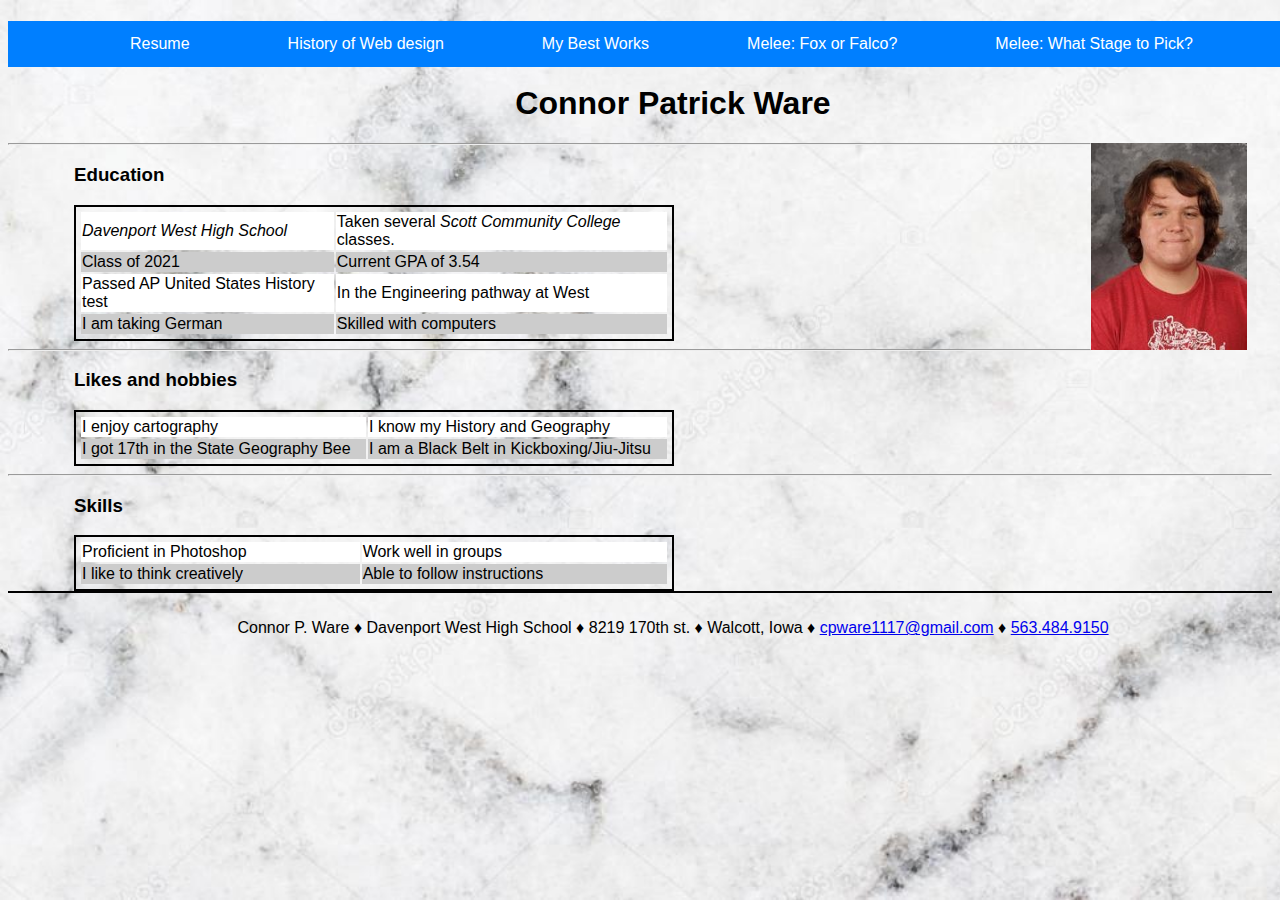
<file: index.html>
<!DOCTYPE html>
<html lang="en" dir="ltr">
  <head>
    <meta charset="utf-8">
    <title>My Resume</title>
    <link rel="stylesheet" href="CSS/layout.css">
  </head>
  <body class="marble-body">
    <ul class="ul-nav" >
      <li class="li-nav" ><a  href="index.html">Resume</a></li>
      <li class="li-nav" ><a  href="history.html">History of Web design</a></li>
      <li class="li-nav" ><a  href="bestworks.html">My Best Works</a></li>
      <li class="li-nav" ><a  href="characters.html">Melee: Fox or Falco?</a></li>
        <li class="li-nav" ><a  href="stages.html">Melee: What Stage to Pick?</a></li>
    </ul>

<h1>Connor Patrick Ware</h1>
<img class="res-img" height="207"  src="Images/9841.jpg" alt="A pic of me">
<hr>
<h3>Education</h3>

<table class="res-tab">
  <tr>
    <td><i>Davenport West High School</i></td>
    <td>Taken several <i>Scott Community College</i> classes.</td>
  </tr>
  <tr>
    <td>Class of 2021</td>
    <td>Current GPA of 3.54</td>
  </tr>
  <tr>
    <td>Passed AP United States History test</td>
    <td>In the Engineering pathway at West</td>
  </tr>
  <tr>
    <td>I am taking German</td>
    <td>Skilled with computers</td>
  </tr>
</table>

<hr>
<h3>Likes and hobbies</h3>


<table class="res-tab">
<tr>
  <td>
I enjoy cartography
  </td>
  <td>
I know my History and Geography
  </td>
</tr>
<tr>
  <td>
I got 17th in the State Geography Bee
  </td>
  <td>
I am a Black Belt in Kickboxing/Jiu-Jitsu
  </td>
</tr>
</table>


<hr>
<h3>Skills</h3>


<table class="res-tab">
<tr>
  <td>Proficient in Photoshop</td>
  <td>Work well in groups</td>
</tr>
<tr>
  <td>I like to think creatively</td>
  <td>Able to follow instructions</td>
</tr>
</table>


<footer>
<p>Connor P. Ware &#9830; Davenport West High School  &#9830; 8219 170th st. &#9830; Walcott, Iowa &#9830; <a href="mailto:cpware1117@gmail.com">cpware1117@gmail.com</a> &#9830; <a href="tel:563.484.9150">563.484.9150</a></p>
</footer>


  </body>
</html>
</file>
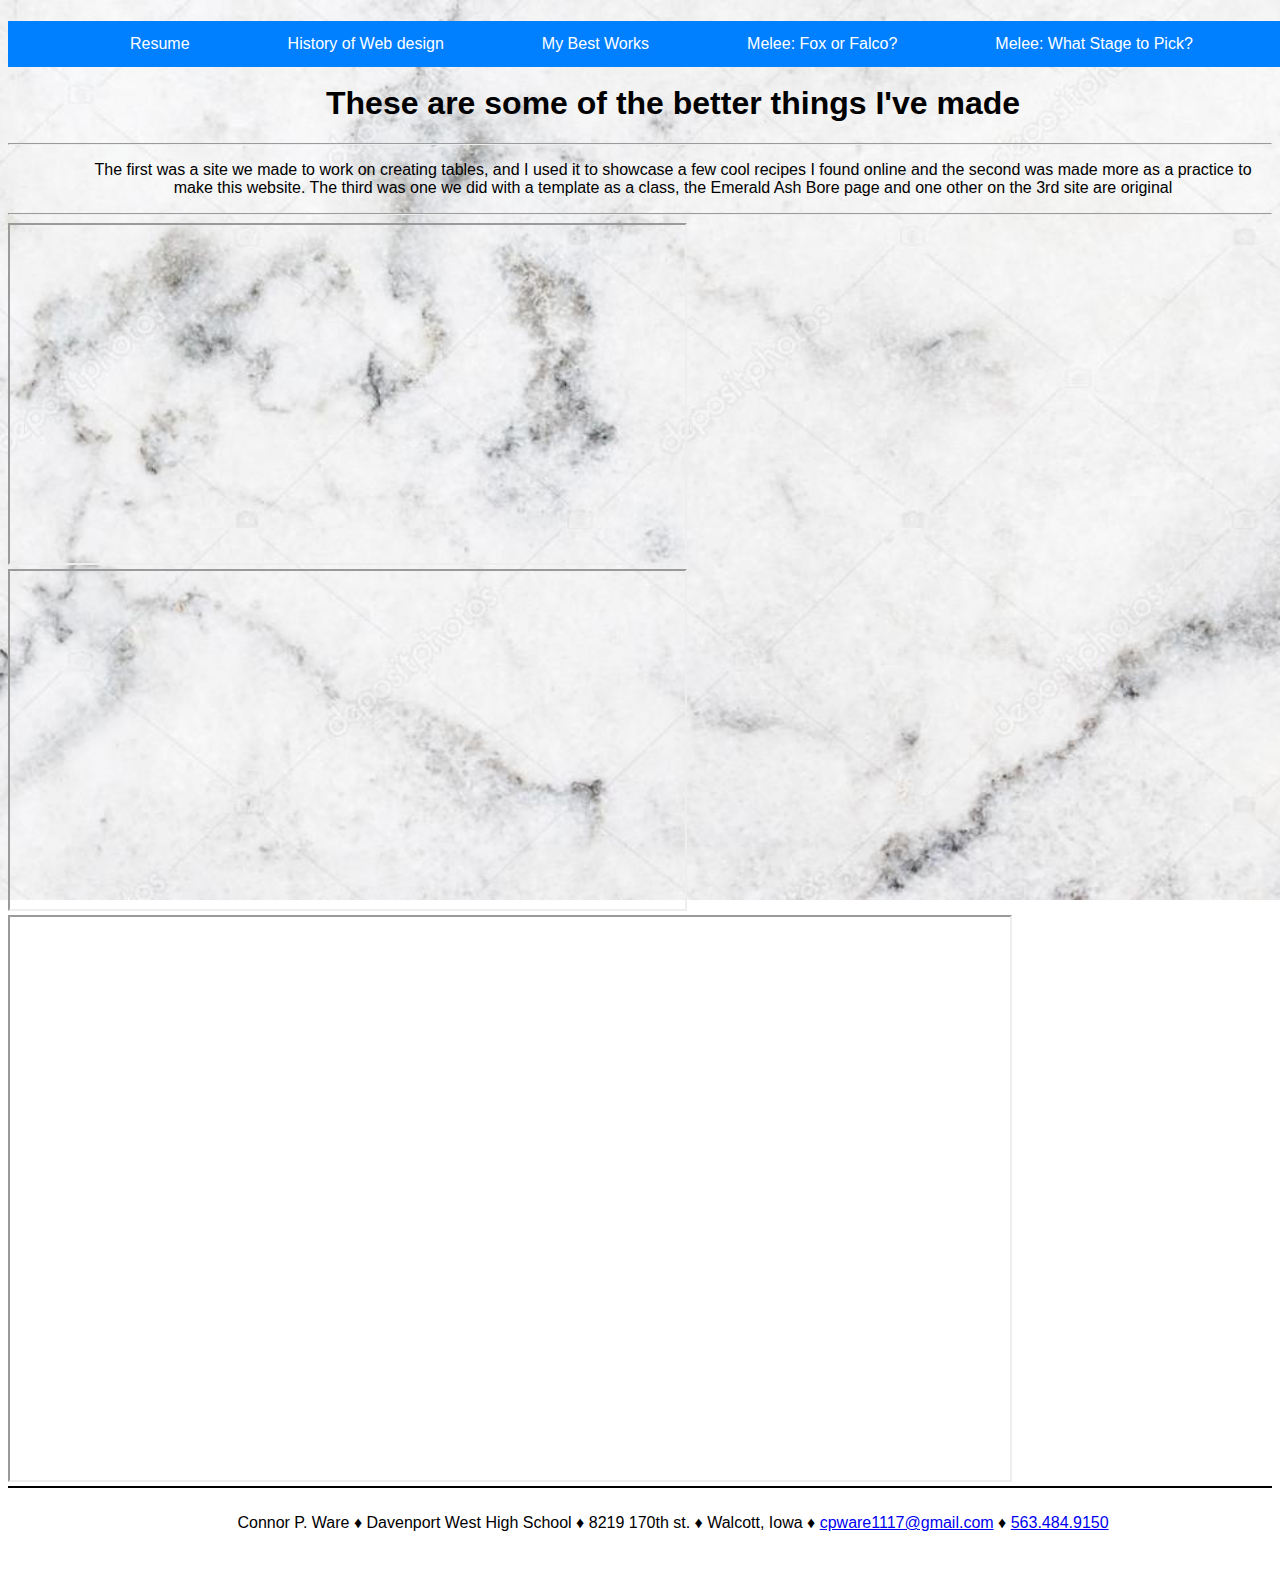
<file: bestworks.html>
<!DOCTYPE html>
<html lang="en" dir="ltr">
  <head>
    <meta charset="utf-8">
    <title>My Best Works</title>
    <link rel="stylesheet" href="CSS/layout.css">
  </head>
  <body class="marble-body">
    <ul class="ul-nav" >
      <li class="li-nav" ><a  href="index.html">Resume</a></li>
      <li class="li-nav" ><a  href="history.html">History of Web design</a></li>
      <li class="li-nav" ><a  href="bestworks.html">My Best Works</a></li>
      <li class="li-nav" ><a  href="characters.html">Melee: Fox or Falco?</a></li>
      <li class="li-nav" ><a  href="stages.html">Melee: What Stage to Pick?</a></li>
    </ul>


<h1>These are some of the better things I've made</h1>
<hr>
<p class="center-text">The first was a site we made to work on creating tables, and I used it to showcase a few cool recipes I found online and the second was made more as a practice to make this website. The third was one we did with a template as a class, the Emerald Ash Bore page and one other on the 3rd site are original </p>
<hr>
<iframe src="https://connorware17.github.io/nav/index.html" height="338" width="675"></iframe>
<iframe src="https://connorware17.github.io/Recipe-Site/index.html" height="338" width="675"></iframe>
<iframe src="https://connorware17.github.io/JeddsTreeCare/jtc_index.html" width="1000" height="563"></iframe>


<footer>
<p>Connor P. Ware &#9830; Davenport West High School  &#9830; 8219 170th st. &#9830; Walcott, Iowa &#9830; <a href="mailto:cpware1117@gmail.com">cpware1117@gmail.com</a> &#9830; <a href="tel:563.484.9150">563.484.9150</a></p>
</footer>


  </body>
</html>
</file>
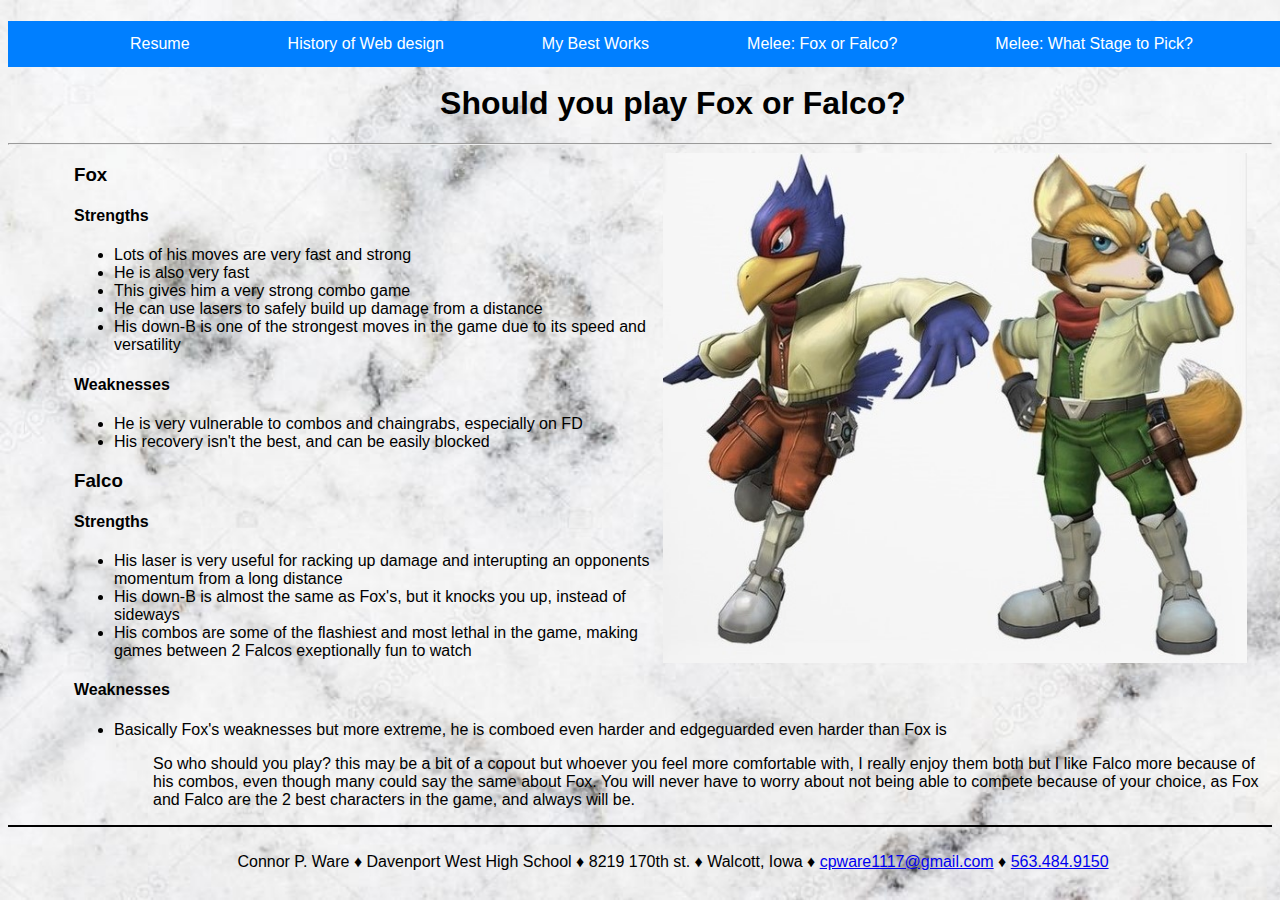
<file: characters.html>
<!DOCTYPE html>
<html lang="en" dir="ltr">
  <head>
    <meta charset="utf-8">
    <title>Fox or Falco?</title>
    <link rel="stylesheet" href="CSS/layout.css">
  </head>
  <body class="marble-body">
    <ul class="ul-nav" >
      <li class="li-nav" ><a  href="index.html">Resume</a></li>
      <li class="li-nav" ><a  href="history.html">History of Web design</a></li>
      <li class="li-nav" ><a  href="bestworks.html">My Best Works</a></li>
      <li class="li-nav" ><a  href="characters.html">Melee: Fox or Falco?</a></li>
        <li class="li-nav" ><a  href="stages.html">Melee: What Stage to Pick?</a></li>
    </ul>


<h1 class="center-text">Should you play Fox or Falco?</h1>
<hr>
  <img class="res-img" height="510"  src="Images/FoxFalco.jpg" alt="High definition renders of Fox and Falco">
<h3>Fox</h3>

  <h4>Strengths</h4>

    <ul>
        <li>Lots of his moves are very fast and strong</li>
        <li>He is also very fast</li>
        <li>This gives him a very strong combo game</li>
        <li>He can use lasers to safely build up damage from a distance</li>
        <li>His down-B is one of the strongest moves in the game due to its speed and versatility</li>
    </ul>
  <h4>Weaknesses</h4>
  <ul>
      <li>He is very vulnerable to combos and chaingrabs, especially on FD</li>
        <li>His recovery isn't the best, and can be easily blocked</li>
  </ul>


<h3>Falco</h3>

  <h4>Strengths</h4>
    <ul>
        <li>His laser is very useful for racking up damage and interupting an opponents momentum from a long distance</li>
        <li>His down-B is almost the same as Fox's, but it knocks you up, instead of sideways</li>
        <li>His combos are some of the flashiest and most lethal in the game, making games between 2 Falcos exeptionally fun to watch</li>
    </ul>
  <h4>Weaknesses</h4>
  <ul>
      <li>Basically Fox's weaknesses but more extreme, he is comboed even harder and edgeguarded even harder than Fox is</li>
  </ul>


<p class="p-offleft">So who should you play? this may be a bit of a copout but whoever you feel more comfortable with, I really enjoy them both but I like Falco more because of his combos, even though many could say the same about Fox. You will never have to worry about not being able to compete because of your choice, as Fox and Falco are the 2 best characters in the game, and always will be.</p>

<footer>
<p>Connor P. Ware &#9830; Davenport West High School  &#9830; 8219 170th st. &#9830; Walcott, Iowa &#9830; <a href="mailto:cpware1117@gmail.com">cpware1117@gmail.com</a> &#9830; <a href="tel:563.484.9150">563.484.9150</a></p>
</footer>

</body>
</file>
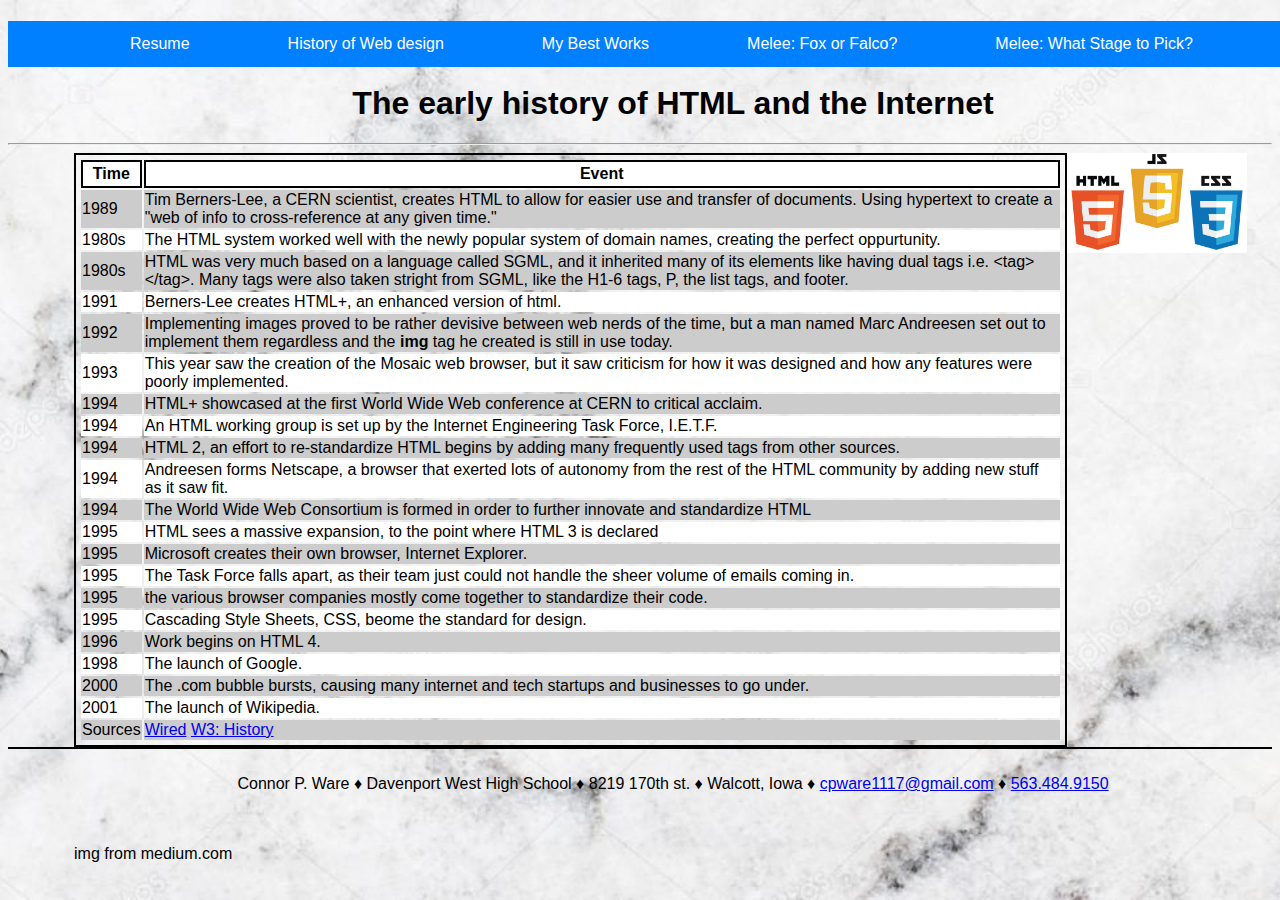
<file: history.html>
<!DOCTYPE html>
<html lang="en" dir="ltr">
  <head>
    <meta charset="utf-8">
    <title>Early History of HTML</title>
    <link rel="stylesheet" href="CSS/layout.css">
  </head>
  <body class="marble-body">
    <ul class="ul-nav" >
      <li class="li-nav" ><a  href="index.html">Resume</a></li>
      <li class="li-nav" ><a  href="history.html">History of Web design</a></li>
      <li class="li-nav" ><a  href="bestworks.html">My Best Works</a></li>
      <li class="li-nav" ><a  href="characters.html">Melee: Fox or Falco?</a></li>
        <li class="li-nav" ><a  href="stages.html">Melee: What Stage to Pick?</a></li>
    </ul>


<h1>The early history of HTML and the Internet</h1>
<hr>
<img class="res-img" height="100" src="Images/Logos.jpeg" alt="Logos">

  <table class="hist-table">
      <tr>
        <th>Time</th>
        <th>Event</th>
      </tr>
      <tr>
        <td>1989</td>
        <td>Tim Berners-Lee, a CERN scientist, creates HTML to allow for easier use and transfer of documents. Using hypertext to create a "web of info to cross-reference at any given time."</td>
      </tr>
      <tr>
        <td>1980s</td>
        <td>The HTML system worked well with the newly popular system of domain names, creating the perfect oppurtunity.</td>
      </tr>
      <tr>
        <td>1980s</td>
        <td>HTML was very much based on a language called SGML, and it inherited many of its elements like having dual tags i.e. &#60;tag&#62; &#60;/tag&#62;. Many tags were also taken stright from SGML, like the H1-6 tags, P, the list tags, and footer.</td>
      </tr>
      <tr>
        <td>1991</td>
        <td>Berners-Lee creates HTML+, an enhanced version of html.</td>
      </tr>
      <tr>
        <td>1992</td>
        <td>Implementing images proved to be rather devisive between web nerds of the time, but a man named Marc Andreesen set out to implement them regardless and the <b>img</b> tag he created is still in use today.</td>
      </tr>
      <tr>
        <td>1993</td>
        <td>This year saw the creation of the Mosaic web browser, but it saw criticism for how it was designed and how any features were poorly implemented.</td>
      </tr>
      <tr>
        <td>
          1994
        </td>
        <td>
          HTML+ showcased at the first World Wide Web conference at CERN to critical acclaim.
        </td>
      </tr>
      <tr>
        <td>
          1994
        </td>
        <td>
          An HTML working group is set up by the Internet Engineering Task Force, I.E.T.F.
        </td>
      </tr>
      <tr>
        <td>
          1994
        </td>
        <td>
          HTML 2, an effort to re-standardize HTML begins by adding many frequently used tags from other sources.
        </td>
      </tr>
      <tr>
        <td>
          1994
        </td>
        <td>
          Andreesen forms Netscape, a browser that exerted lots of autonomy from the rest of the HTML community by adding new stuff as it saw fit.
        </td>
      </tr>
      <tr>
        <td>
          1994
        </td>
        <td>
          The World Wide Web Consortium is formed in order to further innovate and standardize HTML
        </td>
      </tr>
      <tr>
        <td>1995</td>
        <td>HTML sees a massive expansion, to the point where HTML 3 is declared</td>
      </tr>
      <tr>
        <td>1995</td>
        <td>Microsoft creates their own browser, Internet Explorer.</td>
      </tr>
      <tr>
        <td>1995</td>
        <td>The Task Force falls apart, as their team just could not handle the sheer volume of emails coming in. </td>
      </tr>
      <tr>
        <td>1995</td>
        <td>the various browser companies mostly come together to standardize their code.</td>
      </tr>
      <tr>
        <td>1995</td>
        <td>Cascading Style Sheets, CSS, beome the standard for design.</td>
      </tr>
      <tr>
        <td>1996</td>
        <td>Work begins on HTML 4.</td>
      </tr>
      <tr>
        <td>1998</td>
        <td>The launch of Google.</td>
      </tr>
      <tr>
        <td>2000</td>
        <td>The .com bubble bursts, causing many internet and tech startups and businesses to go under.</td>
      </tr>
      <tr>
        <td>2001</td>
        <td>The launch of Wikipedia.</td>
      </tr>
      <tr>
        <td>Sources</td>
        <td><a href="https://www.wired.com/1997/04/a-breif-history-of-html/">Wired</a>   <a href="https://www.w3.org/People/Raggett/book4/ch02.html">W3: History</a></td>
      </tr>
  </table>



  <footer>
  <p>Connor P. Ware &#9830; Davenport West High School  &#9830; 8219 170th st. &#9830; Walcott, Iowa &#9830; <a href="mailto:cpware1117@gmail.com">cpware1117@gmail.com</a> &#9830; <a href="tel:563.484.9150">563.484.9150</a></p>
  </footer>


  <p>img from medium.com</p>

    </body>
  </html>
</file>
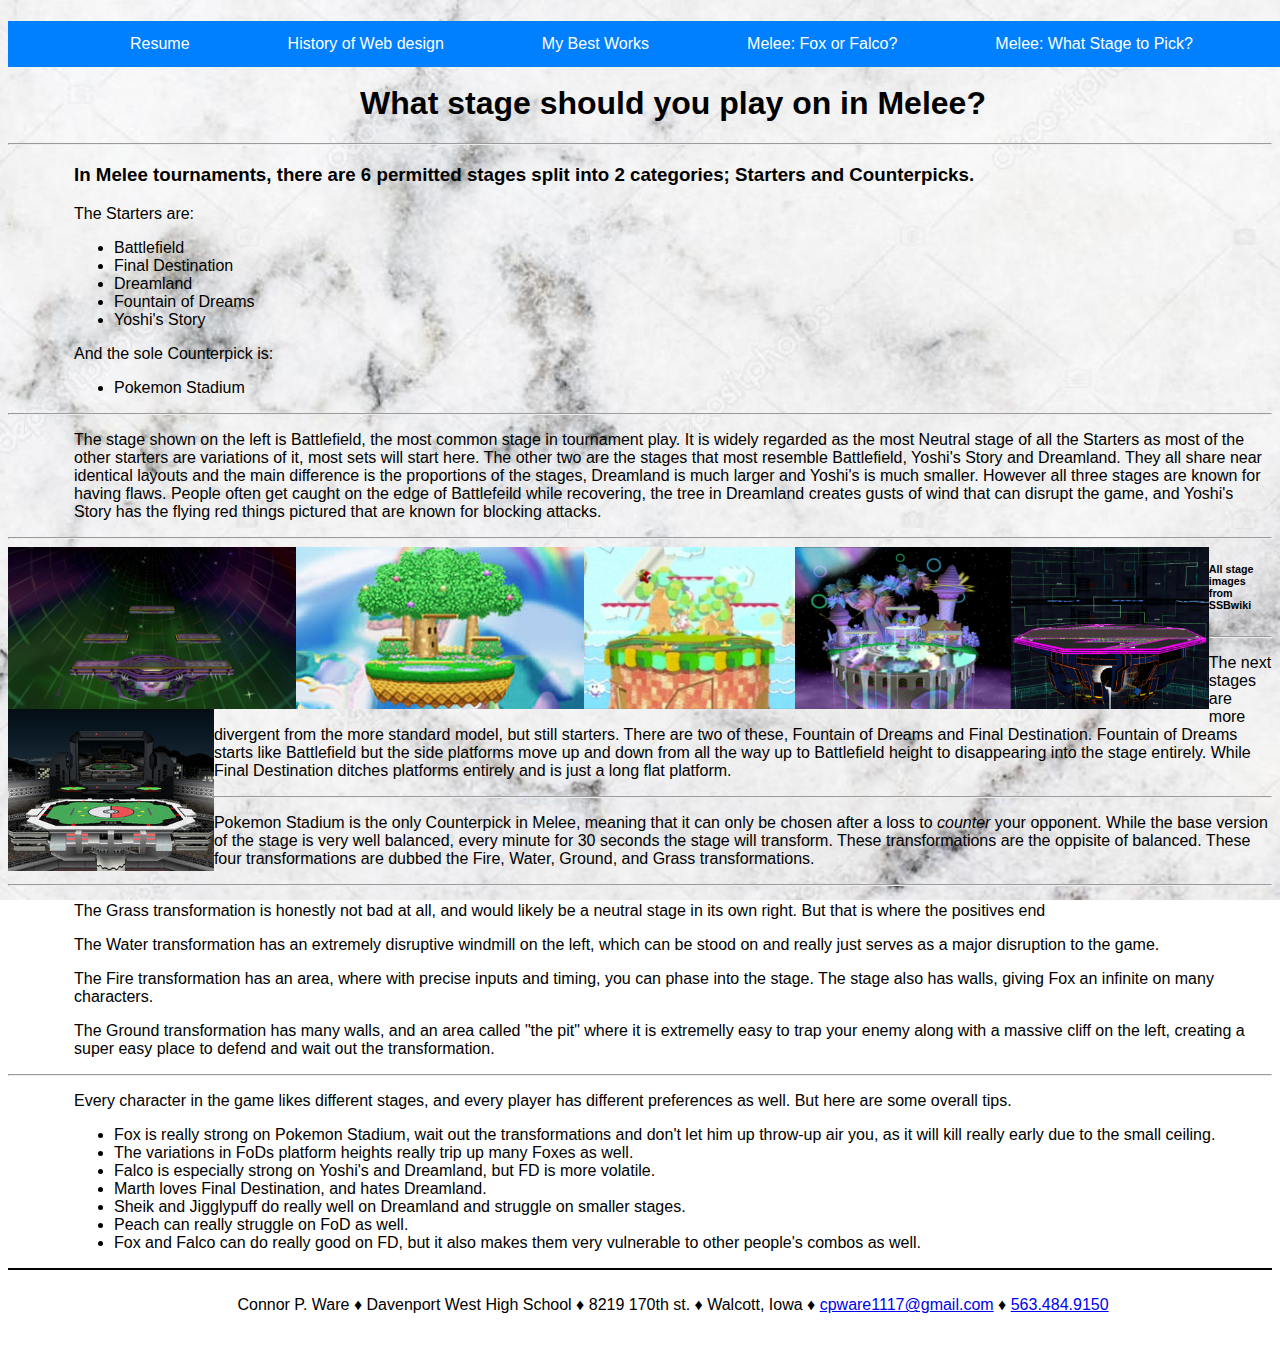
<file: stages.html>
<!DOCTYPE html>
<html lang="en" dir="ltr">
  <head>
    <meta charset="utf-8">
    <title>Melee Stages</title>
    <link rel="stylesheet" href="CSS/layout.css">
  </head>
  <body class="marble-body">
    <ul class="ul-nav" >
      <li class="li-nav" ><a  href="index.html">Resume</a></li>
      <li class="li-nav" ><a  href="history.html">History of Web design</a></li>
      <li class="li-nav" ><a  href="bestworks.html">My Best Works</a></li>
      <li class="li-nav" ><a  href="characters.html">Melee: Fox or Falco?</a></li>
        <li class="li-nav" ><a  href="stages.html">Melee: What Stage to Pick?</a></li>
    </ul>
<h1>What stage should you play on in Melee?</h1>
<hr>
<h3>In Melee tournaments, there are 6 permitted stages split into 2 categories; Starters and Counterpicks.</h3>
<p>The Starters are:</p>
<ul>
  <li>Battlefield</li>
  <li>Final Destination</li>
  <li>Dreamland</li>
  <li>Fountain of Dreams</li>
  <li>Yoshi's Story</li>
</ul>

<p>And the sole Counterpick is:</p>
<ul>
  <li>Pokemon Stadium</li>
</ul>
<hr>

<p>The stage shown on the left is Battlefield, the most common stage in tournament play. It is widely regarded as the most Neutral stage of all the Starters as most of the other starters are variations of it, most sets will start here. The other two are the stages that most resemble Battlefield, Yoshi's Story and Dreamland. They all share near identical layouts and the main difference is the proportions of the stages, Dreamland is much larger and Yoshi's is much smaller. However all three stages are known for having flaws. People often get caught on the edge of Battlefeild while recovering, the tree in Dreamland creates gusts of wind that can disrupt the game, and Yoshi's Story has the flying red things pictured that are known for blocking attacks.</p>
<hr>
<img  height="162" class="stage-pics" src="Images/MeleeBF.jpg" alt="Melee Battlefield">
<img  height="162" class="stage-pics" src="Images/dlmelee.jfif" alt="Melee Dreamland">
<img  height="162" class="stage-pics" src="Images/yoshistory.jpg" alt="Melee Yoshi's Story">
<img  height="162" class="stage-pics" src="Images/fod.png" alt="Melee Fountain of Dreams">
<img  height="162" class="stage-pics" src="Images/fd.png" alt="Melee Final Destination">
<img  height="162" class="stage-pics" src="Images/Pokemonstadium.jpg" alt="Melee Pokemon Stadium">

<h6>All stage images from SSBwiki</h6>


<hr>

<p>The next stages are more divergent from the more standard model, but still starters. There are two of these, Fountain of Dreams and Final Destination. Fountain of Dreams starts like Battlefield but the side platforms move up and down from all the way up to Battlefield height to disappearing into the stage entirely. While Final Destination ditches platforms entirely and is just a long flat platform.</p>
<hr>





<p>Pokemon Stadium is the only Counterpick in Melee, meaning that it can only be chosen after a loss to <em>counter</em> your opponent. While the base version of the stage is very well balanced, every minute for 30 seconds the stage will transform. These transformations are the oppisite of balanced. These four transformations are dubbed the Fire, Water, Ground, and Grass transformations. </p>
<hr>
<p>The Grass transformation is honestly not bad at all, and would likely be a neutral stage in its own right. But that is where the positives end</p>
<p>The Water transformation has an extremely disruptive windmill on the left, which can be stood on and really just serves as a major disruption to the game. </p>
<p>The Fire transformation has an area, where with precise inputs and timing, you can phase into the stage. The stage also has walls, giving Fox an infinite on many characters.</p>
<p>The Ground transformation has many walls, and an area called "the pit" where it is extremelly easy to trap your enemy along with a massive cliff on the left, creating a super easy place to defend and wait out the transformation.</p>

<hr>

<p>Every character in the game likes different stages, and every player has different preferences as well. But here are some overall tips. </p>
<ul>
  <li>Fox is really strong on Pokemon Stadium, wait out the transformations and don't let him up throw-up air you, as it will kill really early due to the small ceiling.</li>
  <li>The variations in FoDs platform heights really trip up many Foxes as well.</li>
  <li>Falco is especially strong on Yoshi's and Dreamland, but FD is more volatile.</li>
  <li>Marth loves Final Destination, and hates Dreamland.</li>
  <li>Sheik and Jigglypuff do really well on Dreamland and struggle on smaller stages.</li>
  <li>Peach can really struggle on FoD as well.</li>
  <li>Fox and Falco can do really good on FD, but it also makes them very vulnerable to other people's combos as well.</li>
</ul>

<footer>
<p>Connor P. Ware &#9830; Davenport West High School  &#9830; 8219 170th st. &#9830; Walcott, Iowa &#9830; <a href="mailto:cpware1117@gmail.com">cpware1117@gmail.com</a> &#9830; <a href="tel:563.484.9150">563.484.9150</a></p>
</footer>
</file>
<file: CSS/layout.css>
/* This here is for the contact info footer */
footer {
	font-family: sans-serif;
	text-align: center;
	font-size: 1em;
	border-top: 2px solid #000000;
	padding-top: 10px;
	padding-bottom: 20px;
}

body {
  	font-family: sans-serif;
}

h1 {
	padding-top: 5%;
	margin-left: 66px;
	text-align: center;
}

p {
	margin-left: 66px;
}

h3 {
  margin-left: 66px;
}

h4 {
  margin-left: 66px;
}

li {
  margin-left: 66px;
}
/* navbar */
.ul-nav {
  list-style-type: none;
  margin: 0;
  padding-top: -10;
  overflow: hidden;
  background-color: #007FFF;
	  position: fixed;
		width: 100%;
}

.li-nav {
  float: left;
}

.li-nav a {
  display: block;
  color: white;
  text-align: center;
  padding: 14px 16px;
  text-decoration: none;
}

.li-nav a.nav:hover:not(.active) {
  background-color: #111;
}

.active {
  background-color: #4CAF50;
}
/* tables */

.table

td, th, table{
	border: 2px solid #000000;
	margin-left: 66px;
	padding: 3px;
}
tr:nth-child(even){
	background-color: #CCC;}
	tr:nth-child(odd){
		background-color: #ffffff;
}

/* eye frames */
iframe {
	align: center;
}


/* some paragraphs */
.p-offleft {
	margin-left: 145px;
}

/* background */
.marble-body {
  background-image:url("../Images/marble.jpg");
	background-repeat: no-repeat;
  background-size: cover;
	background-attachment: fixed;
}

/* Resume Image */
.res-img {
	float: right;
	padding-right: 25px;
}

/* various styling bits */
.res-tab {
	width: 600px;
}

.center-text {
	text-align: center;
}

.hist-table {
	align-content: center;
}

.stage-pics {
	float: left;
}
</file>
